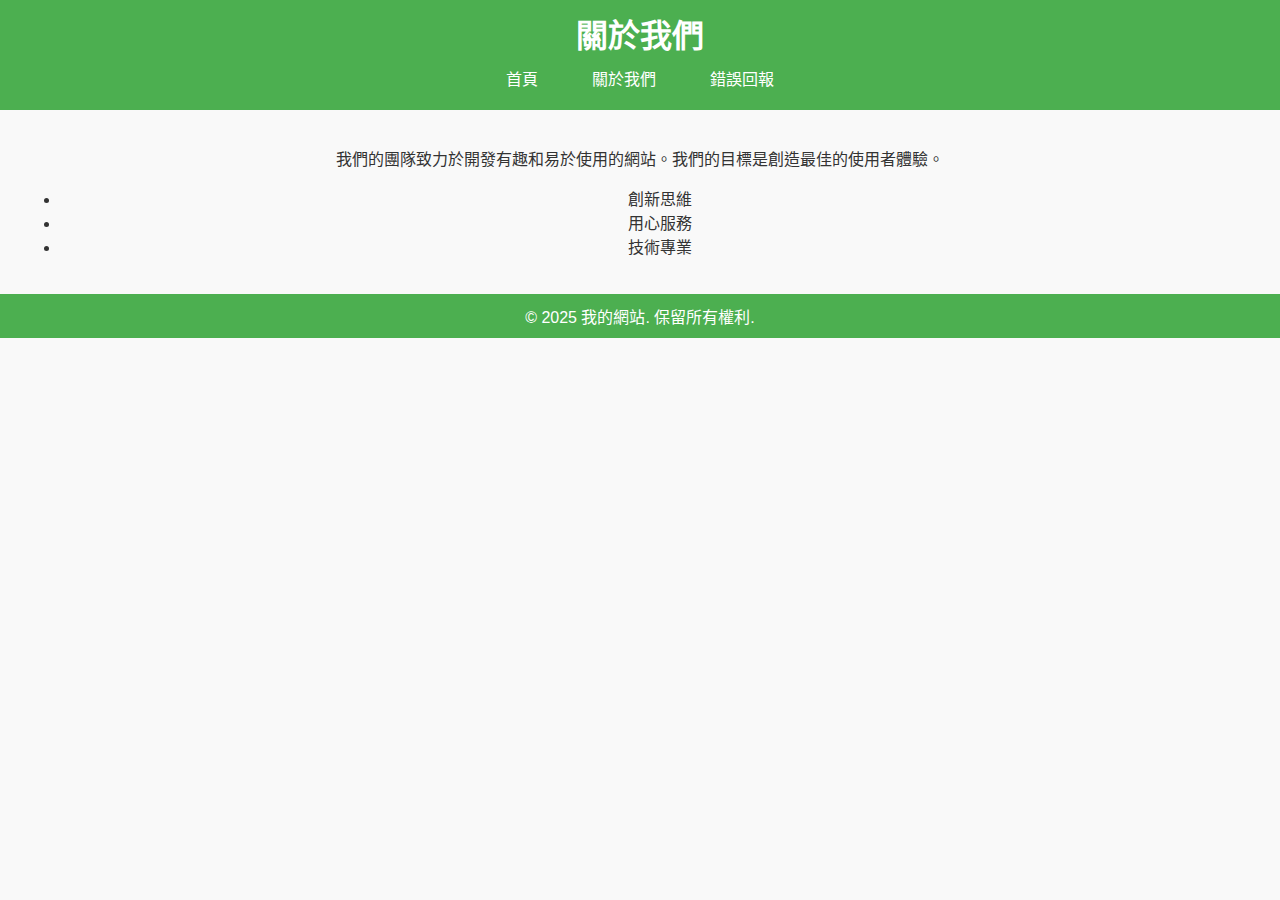
<file: about.html>
<!DOCTYPE html>
<html lang="zh-TW">
<head>
    <meta charset="UTF-8">
    <meta name="viewport" content="width=device-width, initial-scale=1.0">
    <title>關於我們</title>
    <link rel="stylesheet" href="style.css">
</head>
<body>
    <header>
        <h1>關於我們</h1>
        <nav>
            <a href="index.html">首頁</a>
            <a href="about.html">關於我們</a>
            <a href="report.html">錯誤回報</a>
        </nav>
    </header>
    <main>
        <p>我們的團隊致力於開發有趣和易於使用的網站。我們的目標是創造最佳的使用者體驗。</p>
        <ul>
            <li>創新思維</li>
            <li>用心服務</li>
            <li>技術專業</li>
        </ul>
    </main>
    <footer>
        <p>&copy; 2025 我的網站. 保留所有權利.</p>
    </footer>
</body>
</html>
</file>
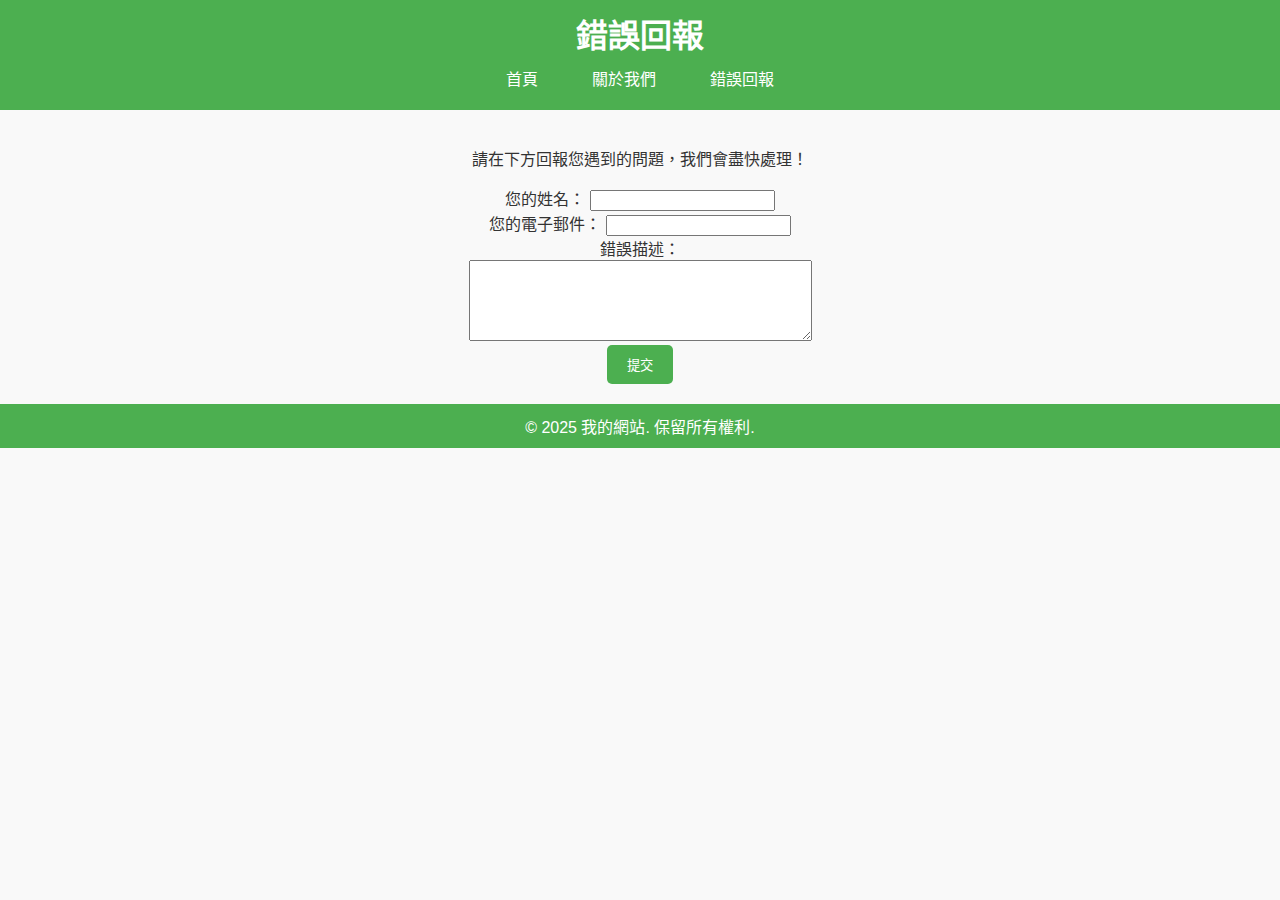
<file: report.html>
<!DOCTYPE html>
<html lang="zh-TW">
<head>
    <meta charset="UTF-8">
    <meta name="viewport" content="width=device-width, initial-scale=1.0">
    <title>錯誤回報</title>
    <link rel="stylesheet" href="style.css">
</head>
<body>
    <header>
        <h1>錯誤回報</h1>
        <nav>
            <a href="index.html">首頁</a>
            <a href="about.html">關於我們</a>
            <a href="report.html">錯誤回報</a>
        </nav>
    </header>
    <main>
        <p>請在下方回報您遇到的問題，我們會盡快處理！</p>
        <form>
            <label for="name">您的姓名：</label>
            <input type="text" id="name" name="name" required><br>
            <label for="email">您的電子郵件：</label>
            <input type="email" id="email" name="email" required><br>
            <label for="error">錯誤描述：</label><br>
            <textarea id="error" name="error" rows="5" cols="40" required></textarea><br>
            <button type="submit">提交</button>
        </form>
    </main>
    <footer>
        <p>&copy; 2025 我的網站. 保留所有權利.</p>
    </footer>
</body>
</html>
</file>
<file: style.css>
body {
    font-family: Arial, sans-serif;
    background-color: #f9f9f9;
    margin: 0;
    padding: 0;
    color: #333;
}

header, footer {
    background-color: #4CAF50;
    color: white;
    text-align: center;
    padding: 10px 0;
}

header h1, footer p {
    margin: 0;
}

nav {
    margin: 10px 0;
}

nav a {
    color: white;
    text-decoration: none;
    margin: 0 15px;
    padding: 5px 10px;
    border-radius: 5px;
}

nav a:hover {
    background-color: #45a049;
}

main {
    padding: 20px;
    text-align: center;
}

button {
    background-color: #4CAF50;
    color: white;
    border: none;
    padding: 10px 20px;
    border-radius: 5px;
    cursor: pointer;
}

button:hover {
    background-color: #45a049;
}
</file>
